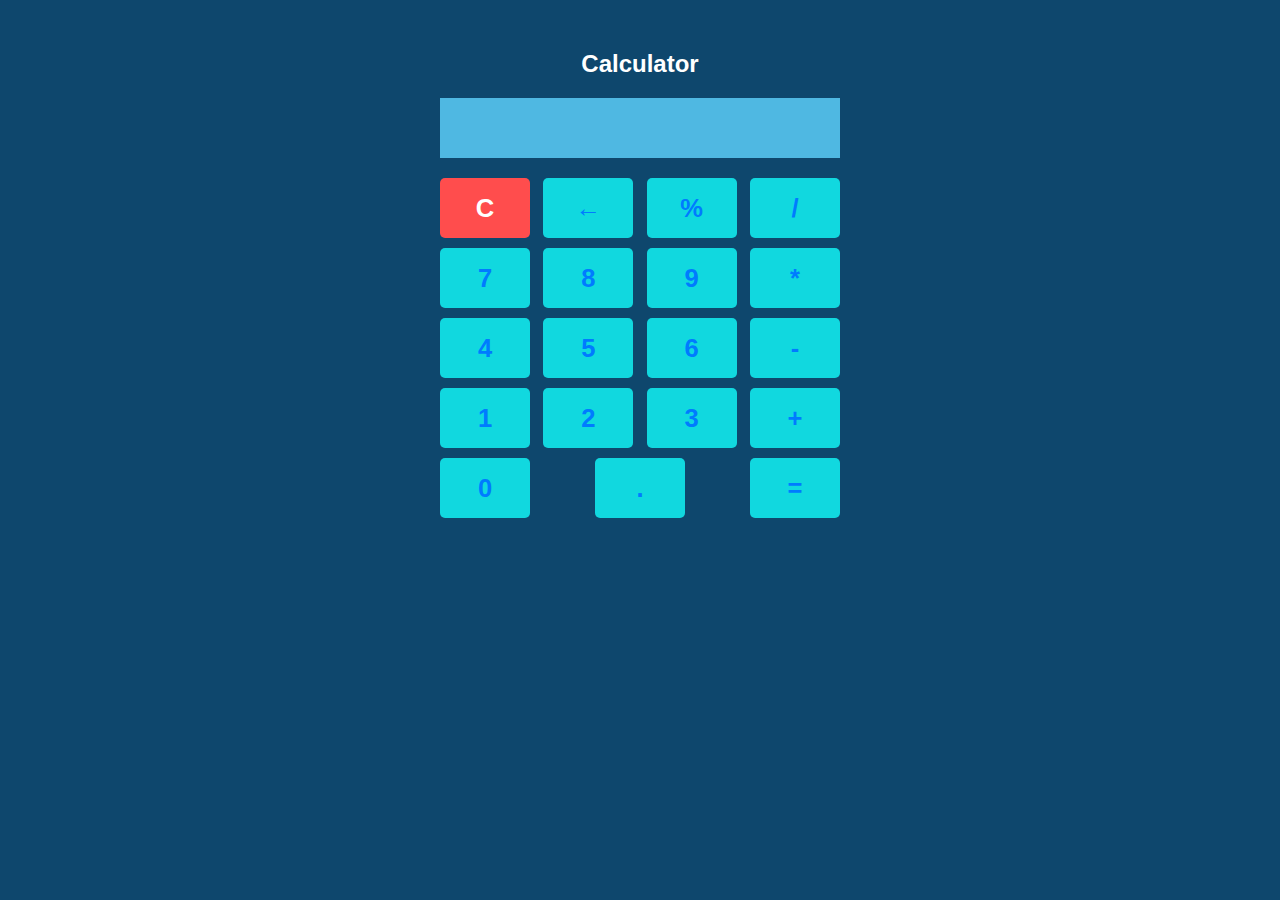
<file: index.Calculator.html>
<!DOCTYPE html>
<html lang="en">
<head>
    <meta charset="UTF-8" />
    <meta name="viewport" content="width=device-width, initial-scale=1" />
    <title>Big Calculator</title>
    <link rel="stylesheet" href="styles.css" />
</head>
<body>

    <h2>Calculator</h2>
    <input type="text" id="display" disabled />

    <div class="buttons">
    <button>C</button>          <!-- Clear -->
    <button>←</button>          <!-- Backspace -->
    <button>%</button>          <!-- Percent -->
    <button>/</button>

    <button>7</button>
    <button>8</button>
    <button>9</button>
    <button>*</button>

    <button>4</button>
    <button>5</button>
    <button>6</button>
    <button>-</button>

    <button>1</button>
    <button>2</button>
    <button>3</button>
    <button>+</button>

    <button>0</button>
    <button>.</button>
    <button>=</button>
</div>


    <script src="script.js"></script>
</body>
</html>
</file>
<file: styles.css>
body {
    font-family: Arial, sans-serif;
    max-width: 400px;
    margin: 50px auto;
    padding: 0 15px;
    background-color: #0e476d; /* ლურჯი ფონი */
    color: white;
}

h2 {
    text-align: center;
    margin-bottom: 20px;
}

#display {
    width: 100%;
    height: 60px;
    font-size: 2em;
    text-align: right;
    margin-bottom: 20px;
    padding: 10px;
    box-sizing: border-box;
    border: none;
    background-color: rgb(79, 184, 226);
    color: black;
}

.buttons {
    display: flex;
    flex-wrap: wrap;
    justify-content: space-between; /* ღილაკებს გაავრცელებს თანაბრად */
    gap: 10px; /* დამატებით დაშორება ღილაკებს შორის */
}
button {
    width: calc(25% - 10px); /* ოთხი ღილაკი ერთ ხაზზე, დაშორებით */
    height: 60px;
    font-size: 1.6em;
    cursor: pointer;
    border: none;
    background-color: rgb(17, 216, 223);
    color: #007BFF;
    font-weight: bold;
    transition: background-color 0.3s ease;
    border-radius: 5px; /* სურვილის შემთხვევაში */
}

button:hover {
    background-color: #0056b3;
    color: white;
}

/* Optional: highlight the "C" button differently */
button:nth-child(1) {
    background-color: #ff4d4d;
    color: white;
}
</file>
